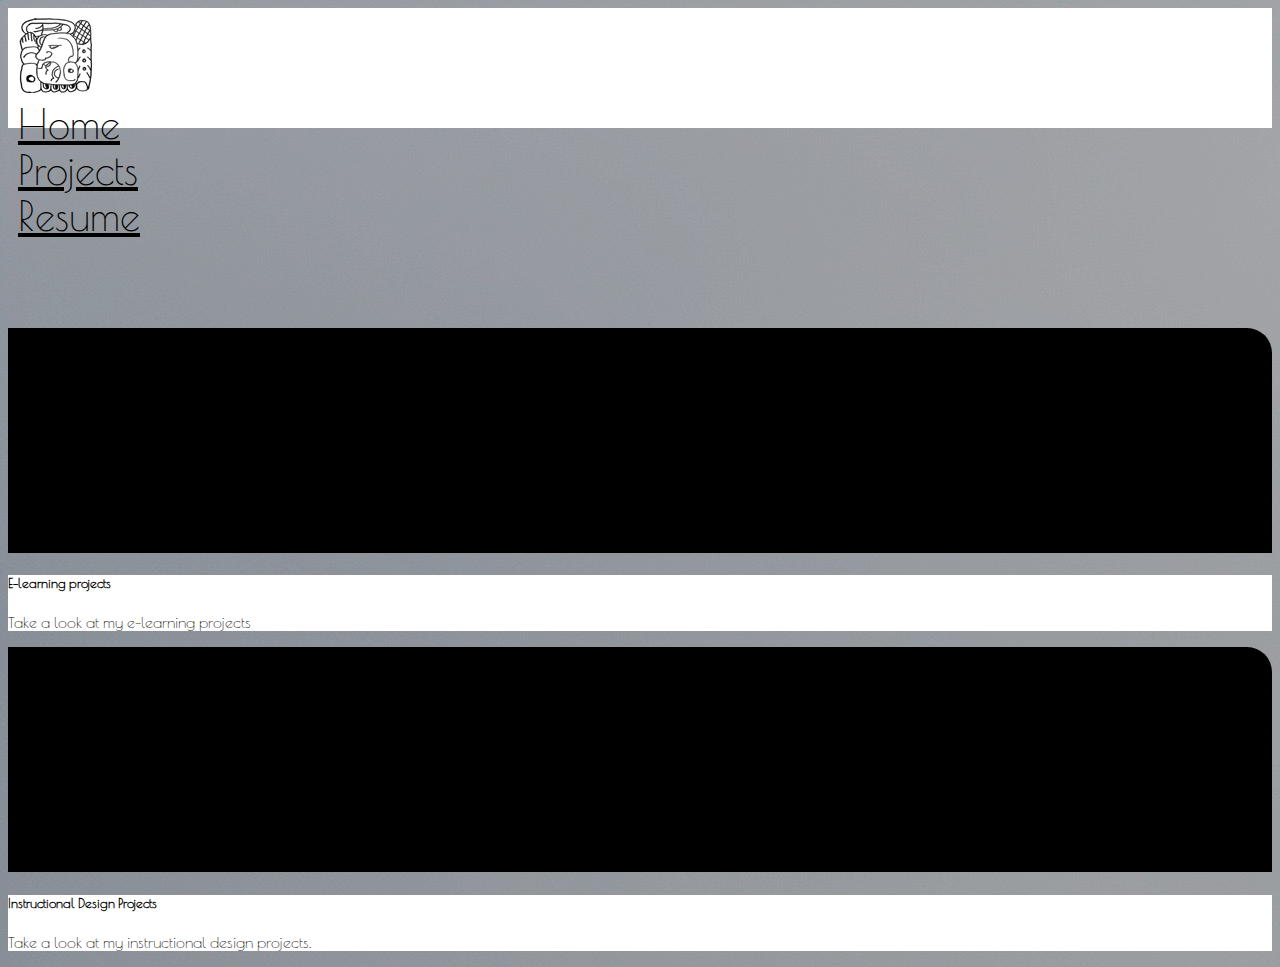
<file: projects.html>
<!doctype html>
<html lang="en">
  <head>
    <!-- Required meta tags -->
    <meta charset="utf-8">
    <meta name="viewport" content="width=device-width, initial-scale=1, shrink-to-fit=no">

    <!-- Bootstrap CSS -->
    <link rel="stylesheet" href="https://stackpath.bootstrapcdn.com/bootstrap/4.1.0/css/bootstrap.min.css" integrity="sha384-9gVQ4dYFwwWSjIDZnLEWnxCjeSWFphJiwGPXr1jddIhOegiu1FwO5qRGvFXOdJZ4" crossorigin="anonymous">
      
    <!-- Link main stylesheet -->
    <link rel='stylesheet' href="css/projects%20stylesheet.css">
      
    <!-- Google Fonts -->
    <link href="https://fonts.googleapis.com/css?family=Poiret+One" rel="stylesheet">
      
    <!-- Font Awesome -->
    <link rel="stylesheet" href="https://use.fontawesome.com/releases/v5.1.0/css/all.css" integrity="sha384-lKuwvrZot6UHsBSfcMvOkWwlCMgc0TaWr+30HWe3a4ltaBwTZhyTEggF5tJv8tbt" crossorigin="anonymous">
      
    <style>
    body{
        font-family: 'Poiret One', cursive;
        background-image: linear-gradient(rgba(0,0,0,0.25),rgba(0,0,0,0.25)),url(adventure-aerial-autumn-640809.jpg);
    }  
    .container{
        margin-top: 200px;        
    }
    div i{
        color: white;
    }
    nav{
        background-color: white;
        color: black;
        font-size: 40px;
        padding: 10px;
    }
    .card-cus-nav{
    background-color: black;
    height: 108px;
    width: 100%;
    top: 0px;
    left: 0px;
    position: absolute;
    display: none;
    }
    .card-cus-nav button{
    width: 100%;
    }
    </style>
      

    <title>Projects</title>
  </head>
  <body>
    <header>
      <div class="row">
        <div class="container-fluid">    
            <div class="row">
                <div class="col p-0">
                    <nav class="d-flex flex-row justify-content-end align-items-start p-2">
                        <div class="mr-auto p-2">
                            <img src="dickison-mayan"></div>
                        <div class="p-2"><a href="index.html">Home</a></div>
                        <div class="p-2"><a href="projects.html">Projects</a></div>
                        <div class="p-2"><a href="resume.html">Resume</a></div><br><br>
                    </nav>
                </div>
            </div>
        </div>
      </div>
      </header>    
    <div class="container">
        <div class="row">
            <div class="col">
                <div class="card-deck">
                  <div id="htmlcard" class="card">
                    <div class="card-header">
                      <i class="fas fa-desktop"></i>
                    </div>
                    
                    <div class="card-body">
                      <div id="htmlnav" class="card-body card-cus-nav">
                   
                      </div>
                      <h5 class="card-title">E-learning projects</h5>
                      <p class="card-text">Take a look at my e-learning projects</p>
                    </div>
                  </div>
                  <div id="csscard" class="card">
                    <div class="card-header">
                      <i class="fas fa-chalkboard-teacher"></i>
                    </div>
                    <div class="card-body">
                      <div id="cssnav" class="card-body card-cus-nav">
                    
                      </div>
                      <h5 class="card-title">Instructional Design Projects</h5>
                      <p class="card-text">Take a look at my instructional design projects.</p>
                    </div>
                  </div>
                  </div>
                </div>
            </div>
        </div>  
    

    <!-- Optional JavaScript -->
    <!-- jQuery first, then Popper.js, then Bootstrap JS -->
    <script
  src="https://code.jquery.com/jquery-3.3.1.min.js"
  integrity="sha256-FgpCb/KJQlLNfOu91ta32o/NMZxltwRo8QtmkMRdAu8="
  crossorigin="anonymous"></script>
    <script src="https://cdnjs.cloudflare.com/ajax/libs/popper.js/1.14.0/umd/popper.min.js" integrity="sha384-cs/chFZiN24E4KMATLdqdvsezGxaGsi4hLGOzlXwp5UZB1LY//20VyM2taTB4QvJ" crossorigin="anonymous"></script>
    <script src="https://stackpath.bootstrapcdn.com/bootstrap/4.1.0/js/bootstrap.min.js" integrity="sha384-uefMccjFJAIv6A+rW+L4AHf99KvxDjWSu1z9VI8SKNVmz4sk7buKt/6v9KI65qnm" crossorigin="anonymous"></script>
    <script src="js/projectsjquery.js"></script>
  </body>
</html>
</file>
